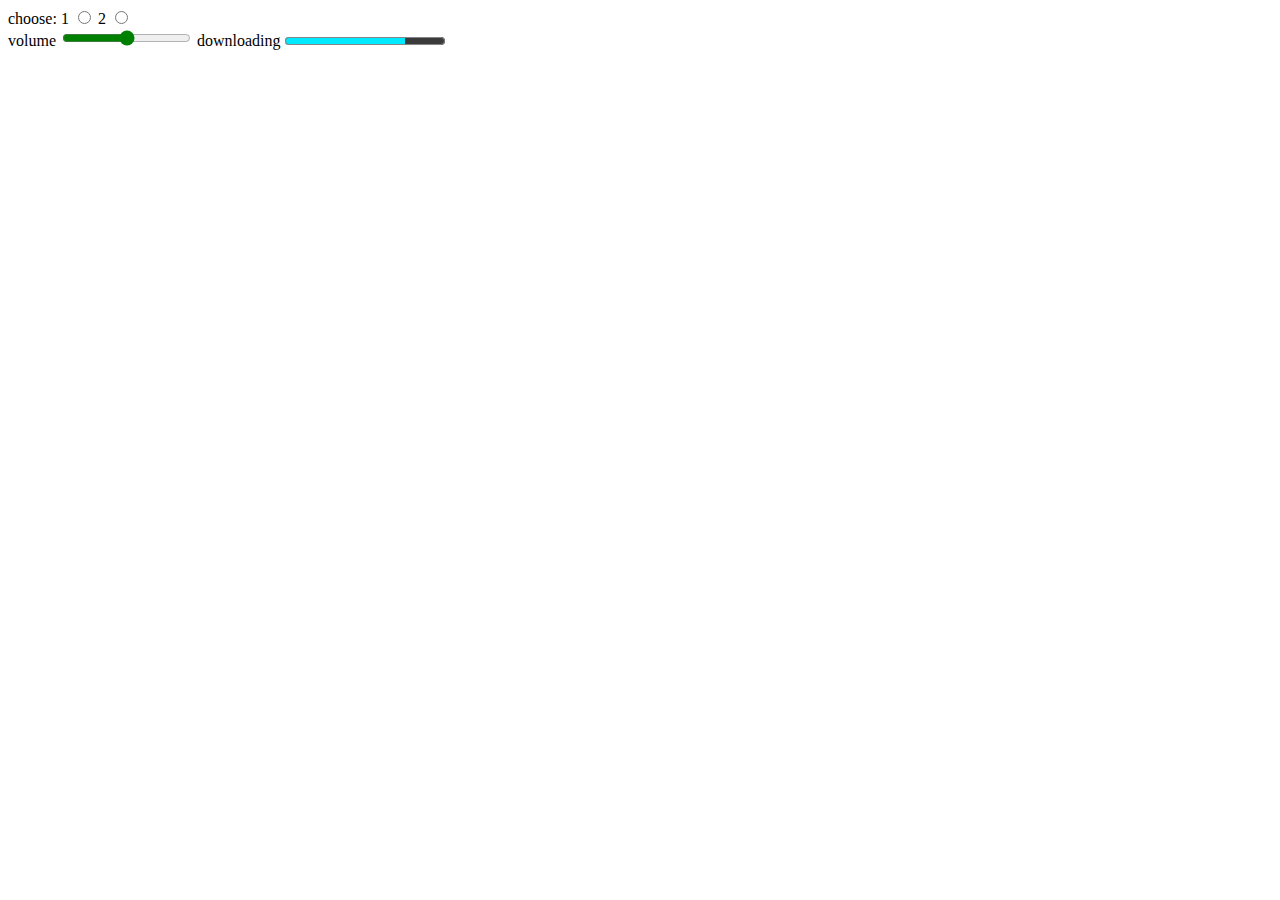
<file: ALL/Iindex.html>
<!DOCTYPE html>
<html lang="en">
<head>
    <meta charset="UTF-8">
    <meta name="viewport" content="width=device-width, initial-scale=1.0">
    <link rel="stylesheet" href="all.css" type="text/css">
    <title>Document</title>
</head>
<body>
    <label>choose:</label>
    <label>1</label>
    <input class="rd" type="radio" value="display" name="display">
    2
    <input class="rd" type="radio" value="display" name="display"><br>

    
    <label>volume</label>
    <input class="rg" type="range" min="0" max="80%">
    <label>downloading</label>
    <progress class="ps" id="file" value="75" max="100">72%</progress>
</body>
</html>
</file>
<file: ALL/all.css>
.rd{
    accent-color: green;
}
.rg{
    accent-color: green;
}
.ps{
    accent-color: rgb(0, 234, 255);
}
</file>
